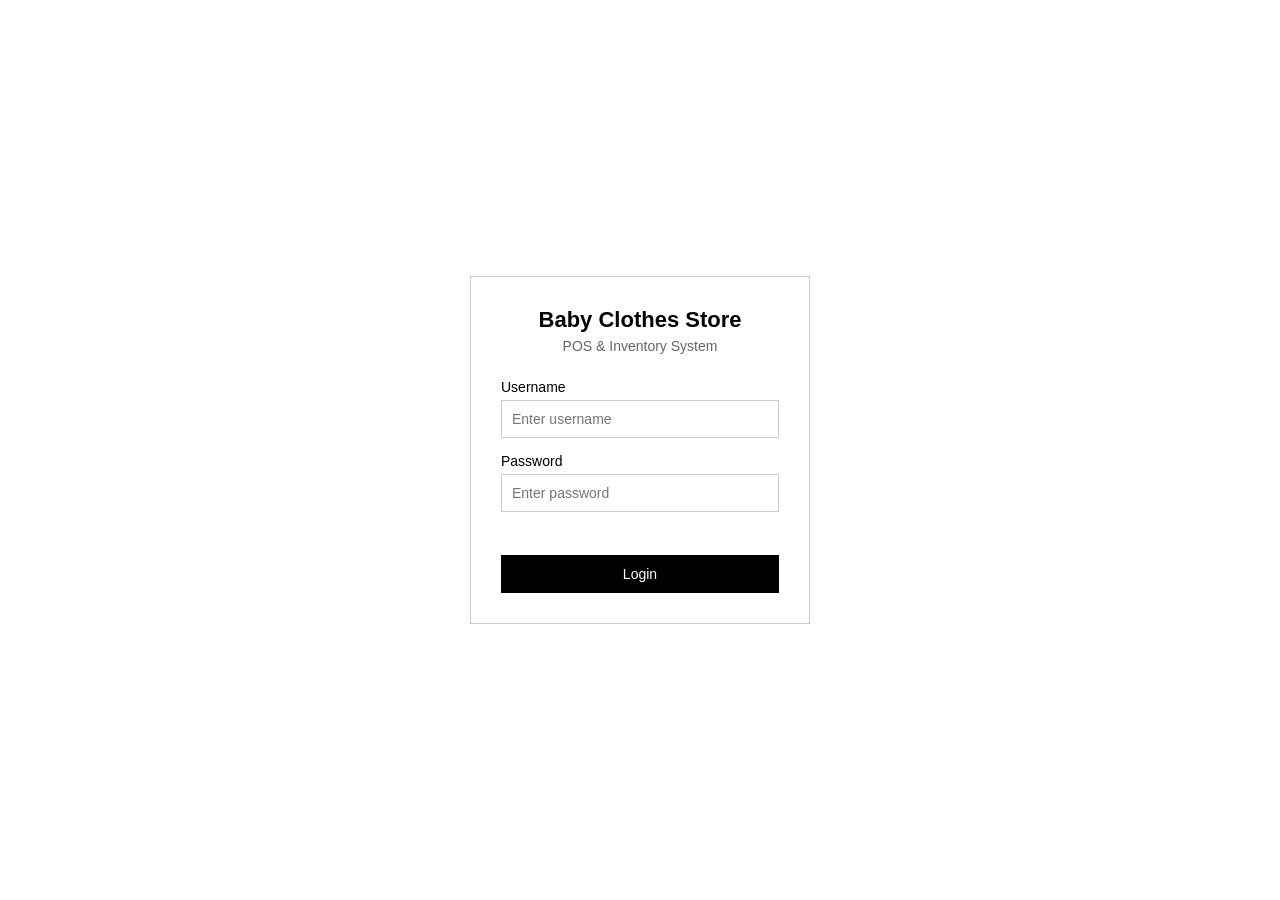
<file: index.html>
<!DOCTYPE html>
<html lang="en">
<head>
  <meta charset="UTF-8">
  <meta name="viewport" content="width=device-width, initial-scale=1.0">
  <title>Login - Baby Clothes POS</title>
  <link rel="stylesheet" href="css/style.css">
</head>
<!-- data-access="public" means anyone can open this page -->
<body data-access="public" class="login-body">

  <!-- Centered login card -->
  <div class="login-card">
    <h1>Baby Clothes Store</h1>
    <p class="subtitle">POS &amp; Inventory System</p>

    <form id="loginForm">
      <label for="username">Username</label>
      <input type="text" id="username" placeholder="Enter username" required>

      <label for="password">Password</label>
      <input type="password" id="password" placeholder="Enter password" required>

      <!-- Error message shows here when login fails -->
      <p id="errorMessage" class="error"></p>

      <button type="submit" class="btn">Login</button>
    </form>
  </div>

  <script src="js/data.js"></script>
  <script src="js/auth.js"></script>
</body>
</html>
</file>
<file: css/style.css>
/* ===== Basic reset and page style ===== */
* {
  box-sizing: border-box;
}

body {
  margin: 0;
  font-family: Arial, Helvetica, sans-serif;
  background: #ffffff;
  color: #000000;
}

/* ===== Buttons: black background, white text ===== */
.btn {
  background: #000000;
  color: #ffffff;
  border: 1px solid #000000;
  padding: 10px 16px;
  font-size: 14px;
  cursor: pointer;
}

.btn:hover {
  background: #333333;
}

.btn-small {
  padding: 6px 12px;
  margin-left: 10px;
}

/* ===== Login page ===== */
.login-body {
  display: flex;
  justify-content: center;
  align-items: center;
  min-height: 100vh;
}

.login-card {
  width: 340px;
  padding: 30px;
  background: #ffffff;
  border: 1px solid #cccccc;
  text-align: center;
}

.login-card h1 {
  margin: 0 0 5px 0;
  font-size: 22px;
}

.subtitle {
  margin: 0 0 25px 0;
  color: #666666;
  font-size: 14px;
}

.login-card form {
  text-align: left;
}

.login-card label {
  display: block;
  margin-bottom: 5px;
  font-size: 14px;
}

.login-card input {
  width: 100%;
  padding: 10px;
  margin-bottom: 15px;
  border: 1px solid #cccccc;
  font-size: 14px;
}

.login-card input:focus {
  outline: none;
  border-color: #000000;
}

.login-card .btn {
  width: 100%;
}

/* Error message (hidden when empty) */
.error {
  color: #000000;
  font-size: 13px;
  min-height: 18px;
  margin: 0 0 10px 0;
}

/* ===== Top bar and content (used by the other pages) ===== */
.topbar {
  display: flex;
  justify-content: space-between;
  align-items: center;
  padding: 12px 20px;
  border-bottom: 1px solid #cccccc;
}

.container {
  padding: 20px;
  max-width: 1000px;
  margin: 0 auto;
}

/* ===== Navigation bar ===== */
.navbar {
  display: flex;
  justify-content: space-between;
  align-items: center;
  flex-wrap: wrap;
  padding: 12px 20px;
  border-bottom: 1px solid #cccccc;
}

.brand {
  font-weight: bold;
  font-size: 18px;
}

.nav-links {
  list-style: none;
  display: flex;
  flex-wrap: wrap;
  gap: 5px;
  margin: 0;
  padding: 0;
}

.nav-links a {
  display: block;
  padding: 8px 12px;
  color: #000000;
  text-decoration: none;
  font-size: 14px;
  border: 1px solid transparent;
}

.nav-links a:hover {
  border-color: #cccccc;
}

/* The page you are currently on */
.nav-links a.active {
  background: #000000;
  color: #ffffff;
}

.nav-user {
  font-size: 14px;
}

/* ===== Boxes / cards ===== */
.card-grid {
  display: grid;
  grid-template-columns: repeat(auto-fit, minmax(220px, 1fr));
  gap: 15px;
  margin: 20px 0;
}

.card {
  border: 1px solid #cccccc;
  padding: 20px;
  background: #ffffff;
}

.card h3 {
  margin-top: 0;
}

.card a {
  color: #000000;
  font-weight: bold;
}

/* ===== Tables ===== */
table {
  width: 100%;
  border-collapse: collapse;
  margin-bottom: 25px;
  font-size: 14px;
}

th, td {
  border: 1px solid #cccccc;
  padding: 8px 10px;
  text-align: left;
}

th {
  background: #f2f2f2;
}

/* ===== Small helpers ===== */
.muted {
  color: #666666;
  font-size: 14px;
}

hr {
  border: none;
  border-top: 1px solid #cccccc;
  margin: 30px 0;
}

/* ===== POS page ===== */
.container.wide {
  max-width: 1200px;
}

/* Two columns: products on the left, cart on the right */
.pos-layout {
  display: grid;
  grid-template-columns: 1.4fr 1fr;
  gap: 20px;
  align-items: start;
}

/* Stack the columns on small screens */
@media (max-width: 800px) {
  .pos-layout {
    grid-template-columns: 1fr;
  }
}

/* Input boxes */
.field {
  width: 100%;
  padding: 10px;
  margin-bottom: 15px;
  border: 1px solid #cccccc;
  font-size: 14px;
}

.field:focus {
  outline: none;
  border-color: #000000;
}

/* Product cards */
.product-grid {
  display: grid;
  grid-template-columns: repeat(auto-fill, minmax(170px, 1fr));
  gap: 10px;
}

.product-card {
  border: 1px solid #cccccc;
  padding: 12px;
  cursor: pointer;
  font-size: 13px;
}

.product-card:hover {
  border-color: #000000;
}

.product-card h4 {
  margin: 0 0 5px 0;
  font-size: 15px;
}

.product-card p {
  margin: 4px 0;
}

/* Out of stock cards look faded and cannot be clicked */
.product-card.disabled {
  opacity: 0.4;
  cursor: not-allowed;
}

.product-card.disabled:hover {
  border-color: #cccccc;
}

/* Cart */
.pos-cart {
  border: 1px solid #cccccc;
  padding: 15px;
}

.pos-cart label {
  display: block;
  margin-bottom: 5px;
  font-size: 14px;
}

.total-row {
  font-size: 18px;
  font-weight: bold;
  margin: 10px 0;
}

.qty-btn {
  background: #ffffff;
  border: 1px solid #000000;
  padding: 2px 8px;
  cursor: pointer;
  font-size: 12px;
}

.qty-btn:hover {
  background: #000000;
  color: #ffffff;
}

.qty-cell {
  white-space: nowrap;
}

/* White button with a black border */
.btn-light {
  background: #ffffff;
  color: #000000;
}

.btn-light:hover {
  background: #eeeeee;
}

/* Receipt */
.receipt {
  font-family: "Courier New", monospace;
  font-size: 14px;
  padding: 10px;
  margin-bottom: 15px;
}

.receipt h2 {
  text-align: center;
  margin: 0;
}

.center {
  text-align: center;
}

/* Printing: hide everything marked "no-print" and the navigation bar */
@media print {
  .no-print,
  #navbar {
    display: none !important;
  }
  .pos-cart {
    border: none;
  }
}

/* ===== Inventory page ===== */
.form-grid {
  display: grid;
  grid-template-columns: repeat(auto-fit, minmax(180px, 1fr));
  gap: 0 15px;
}

.form-grid label,
.filter-row label {
  display: block;
  margin-bottom: 5px;
  font-size: 14px;
}

.filter-row {
  display: grid;
  grid-template-columns: 2fr 1fr;
  gap: 15px;
}

/* Small label for the stock status */
.tag {
  display: inline-block;
  padding: 2px 8px;
  border: 1px solid #000000;
  font-size: 12px;
  white-space: nowrap;
}

/* Low stock / out of stock: black label with white text */
.tag-warn {
  background: #000000;
  color: #ffffff;
}

/* Warning box at the top of the Inventory page */
.stock-warning {
  display: none;
  border: 1px solid #000000;
  padding: 10px 15px;
  font-weight: bold;
}

/* ===== Reports page ===== */
.items-cell {
  font-size: 13px;
}

/* Total row at the bottom of the report table */
.total-line td {
  font-weight: bold;
  background: #f2f2f2;
  border-top: 2px solid #000000;
}

/* ===== Dashboard ===== */
.container h2 {
  margin-top: 30px;
}

/* Row of small number boxes */
.stat-grid {
  display: grid;
  grid-template-columns: repeat(auto-fit, minmax(180px, 1fr));
  gap: 15px;
  margin-bottom: 15px;
}

.stat-grid .card p {
  margin: 0;
}

.stat-number {
  font-size: 28px;
  font-weight: bold;
  margin-top: 5px !important;
}

/* Two boxes side by side */
.two-col {
  display: grid;
  grid-template-columns: 1fr 1fr;
  gap: 15px;
  margin-bottom: 15px;
}

@media (max-width: 800px) {
  .two-col {
    grid-template-columns: 1fr;
  }
}

/* Charts need a box with a fixed height */
.chart-box {
  position: relative;
  height: 280px;
}

/* ===== Employees and home page boxes ===== */
.card h4 {
  margin: 20px 0 10px 0;
}

.card label {
  display: block;
  margin-bottom: 5px;
  font-size: 14px;
}

.card .field {
  margin-bottom: 12px;
}
</file>
